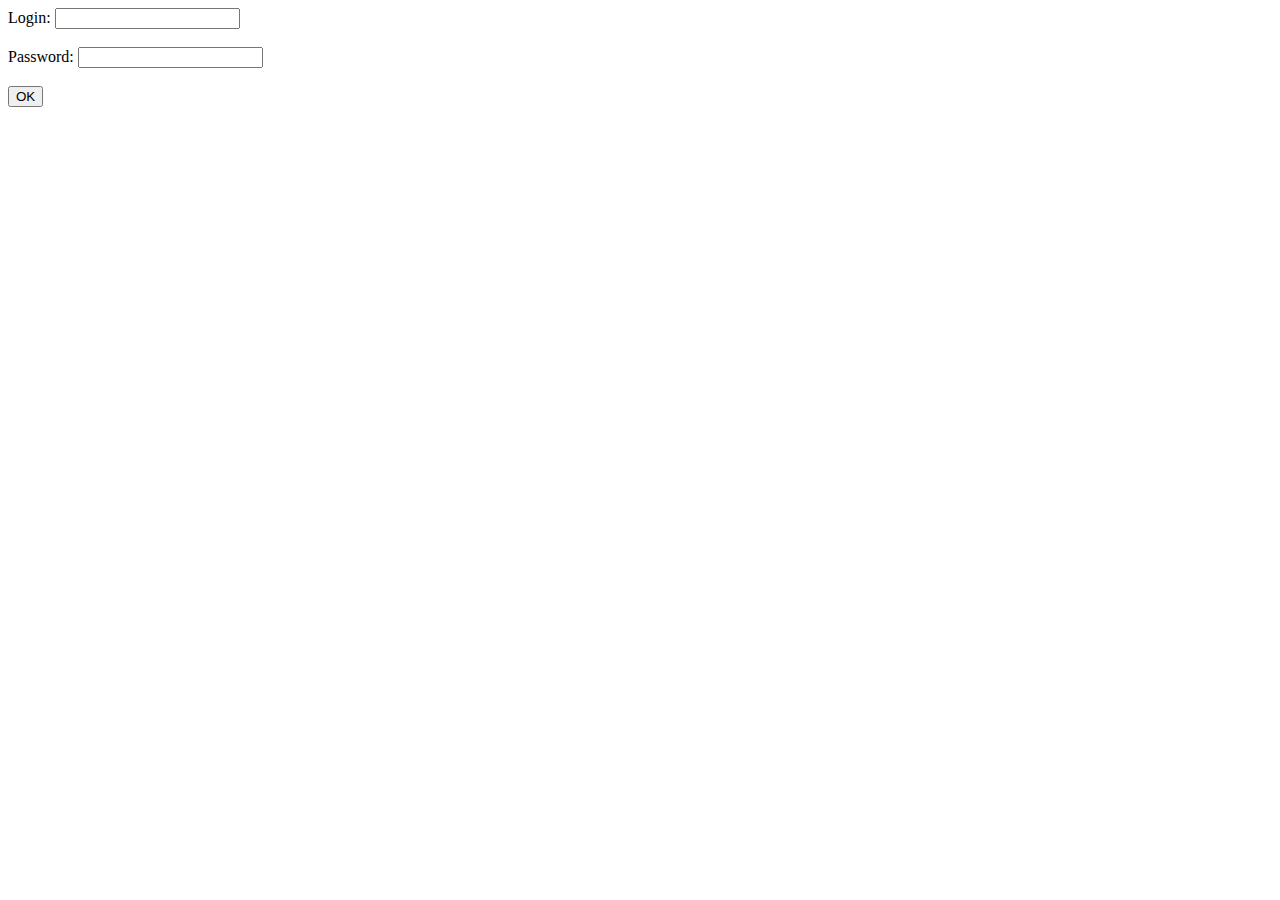
<file: d04/ex01/index.html>
<!DOCTYPE html>
<html lang="en">
<head>
	<meta charset="UTF-8">
	<title>Create account</title>
</head>
<body>
	<form action="create.php" method="post">
		Login: <input type="text" name="login" value=""/>
		<br/>
		<br/>
		Password: <input type="password" name="passwd" value=""/>
		<br/>
		<br/>
		<input type="submit" name="submit" value="OK"/>
	</form>
</body>
</html>
</file>
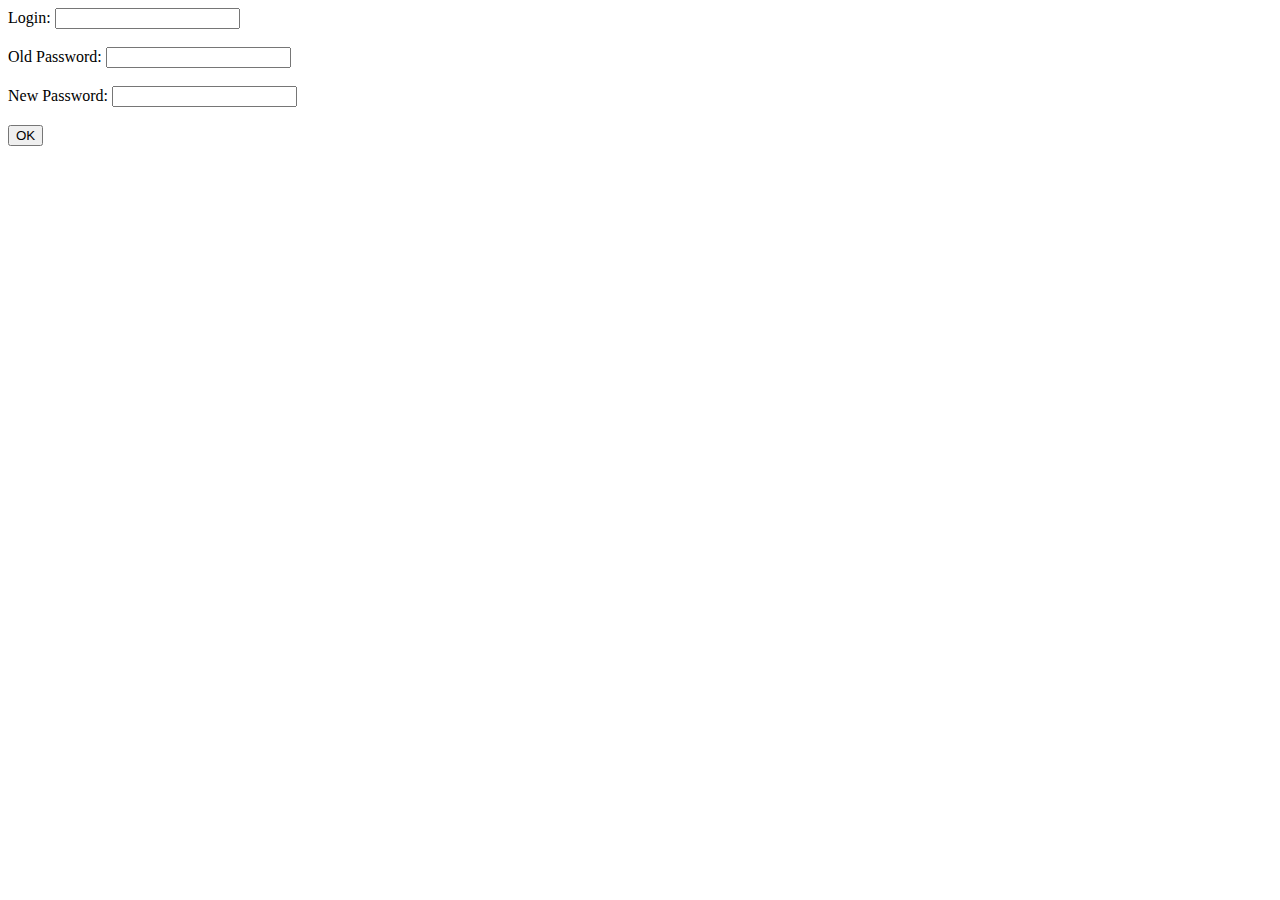
<file: d04/ex02/index.html>
<!DOCTYPE html>
<html lang="en">
<head>
	<meta charset="UTF-8">
	<title>Modif account</title>
</head>
<body>
	<form action="modif.php" method="post">
		Login: <input type="text" name="login" value=""/>
		<br/>
		<br/>
		Old Password: <input type="password" name="oldpw" value=""/>
		<br/>
		<br/>
		New Password: <input type="password" name="newpw" value=""/>
		<br/>
		<br/>
		<input type="submit" name="submit" value="OK"/>
	</form>
</body>
</html>
</file>
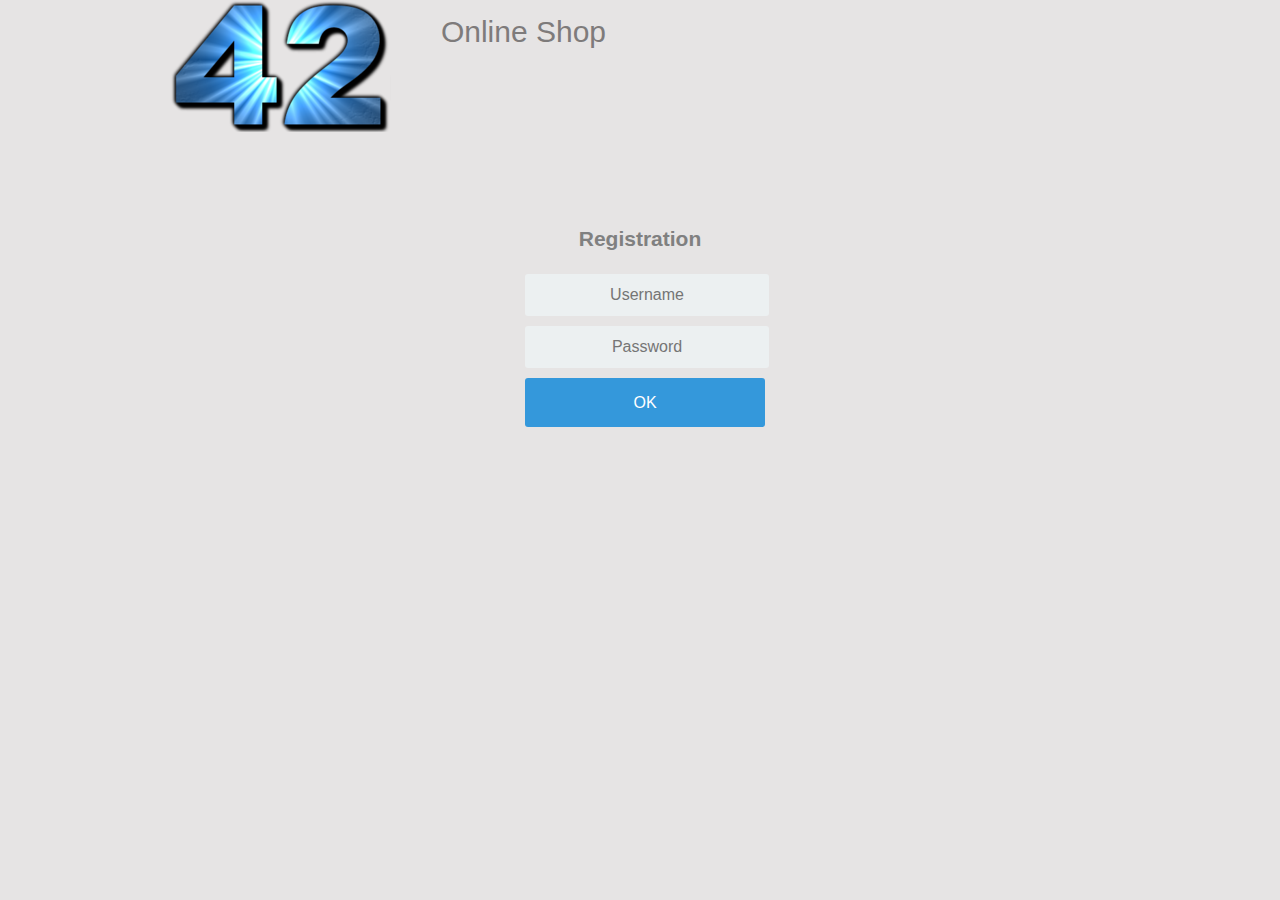
<file: rush00/create.html>
<!DOCTYPE html>
<html lang="en">
<head>
    <meta charset="UTF-8">
    <link rel="stylesheet" href="style.css" charset="utf-8"/>
    <title>Registration</title>
</head>
<body>
    <div id="header">
        <a href="index.php" id="logo"></a>
        <div id="call">Online Shop</div>
    </div>
    <form action="create_usr.php" method="POST">
        <div class="op">
            <h2>Registration</h2>
            <input placeholder="Username" type="text" name="login" value="" />
            <br/>
            <input placeholder="Password" type="password" name="passwd" value="" />
            <br/>
            <input type="submit" name="submit" value="OK"/>
        <div/>
	</form>
</body>
</html>
</file>
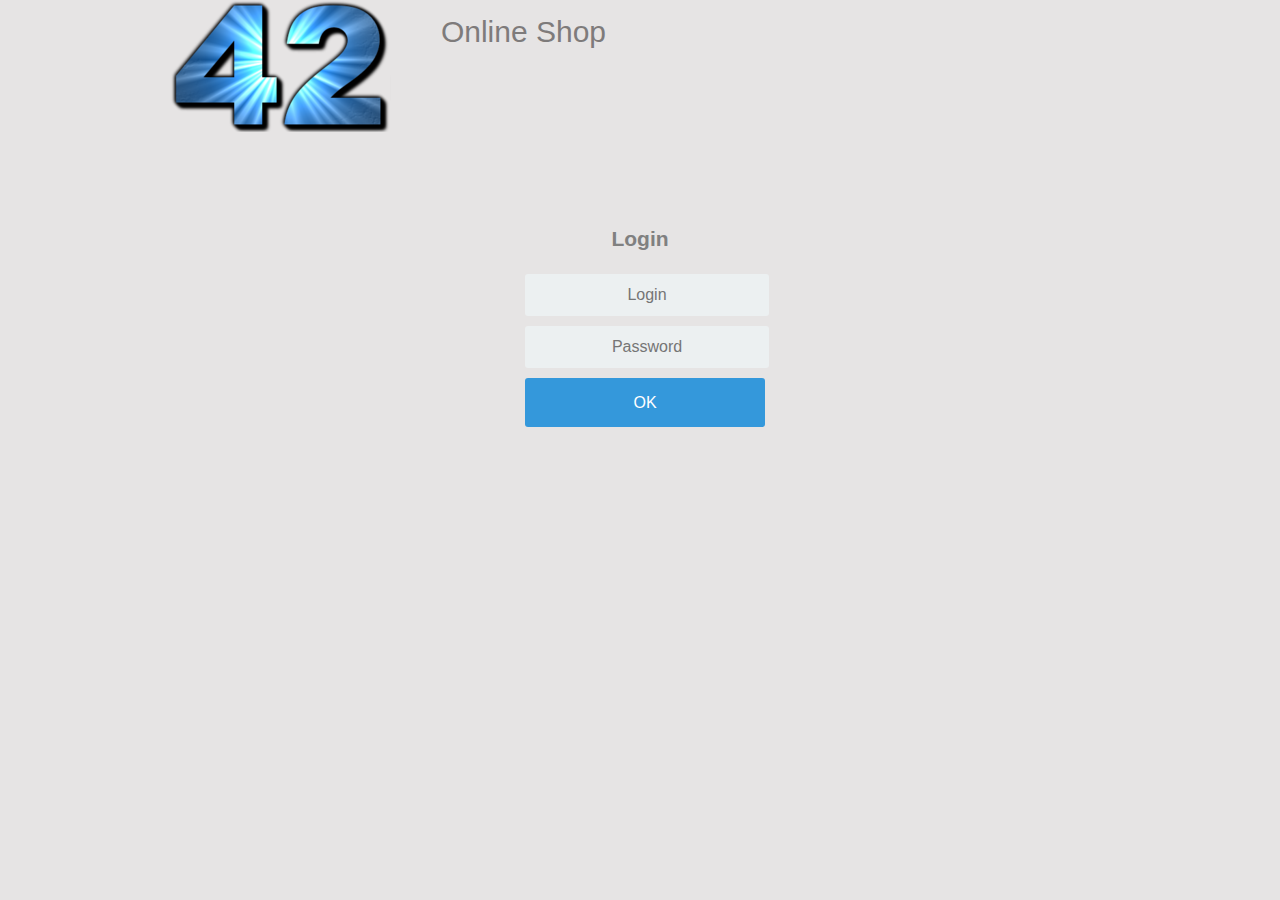
<file: rush00/login.html>
<!DOCTYPE html>
<html lang="en">
<head>
    <meta charset="UTF-8">
    <link rel="stylesheet" href="style.css" charset="utf-8"/>
    <title>Login</title>
</head>
<body>
    <div id="header">
        <a href="index.php" id="logo"></a>      
        <div id="call">Online Shop</div>         
    </div>
    <form action="log_in.php" method="POST">
        <div class="op">
            <h2>Login</h2>
            <input placeholder="Login" type="text" name="login" value=""/>
            <br/>
            <input placeholder="Password" type="password" name="passwd" value=""/>
            <br/>
            <input type="submit" name="submit" value="OK"/>
        <div/>
    </form>
</body>
</html>
</file>
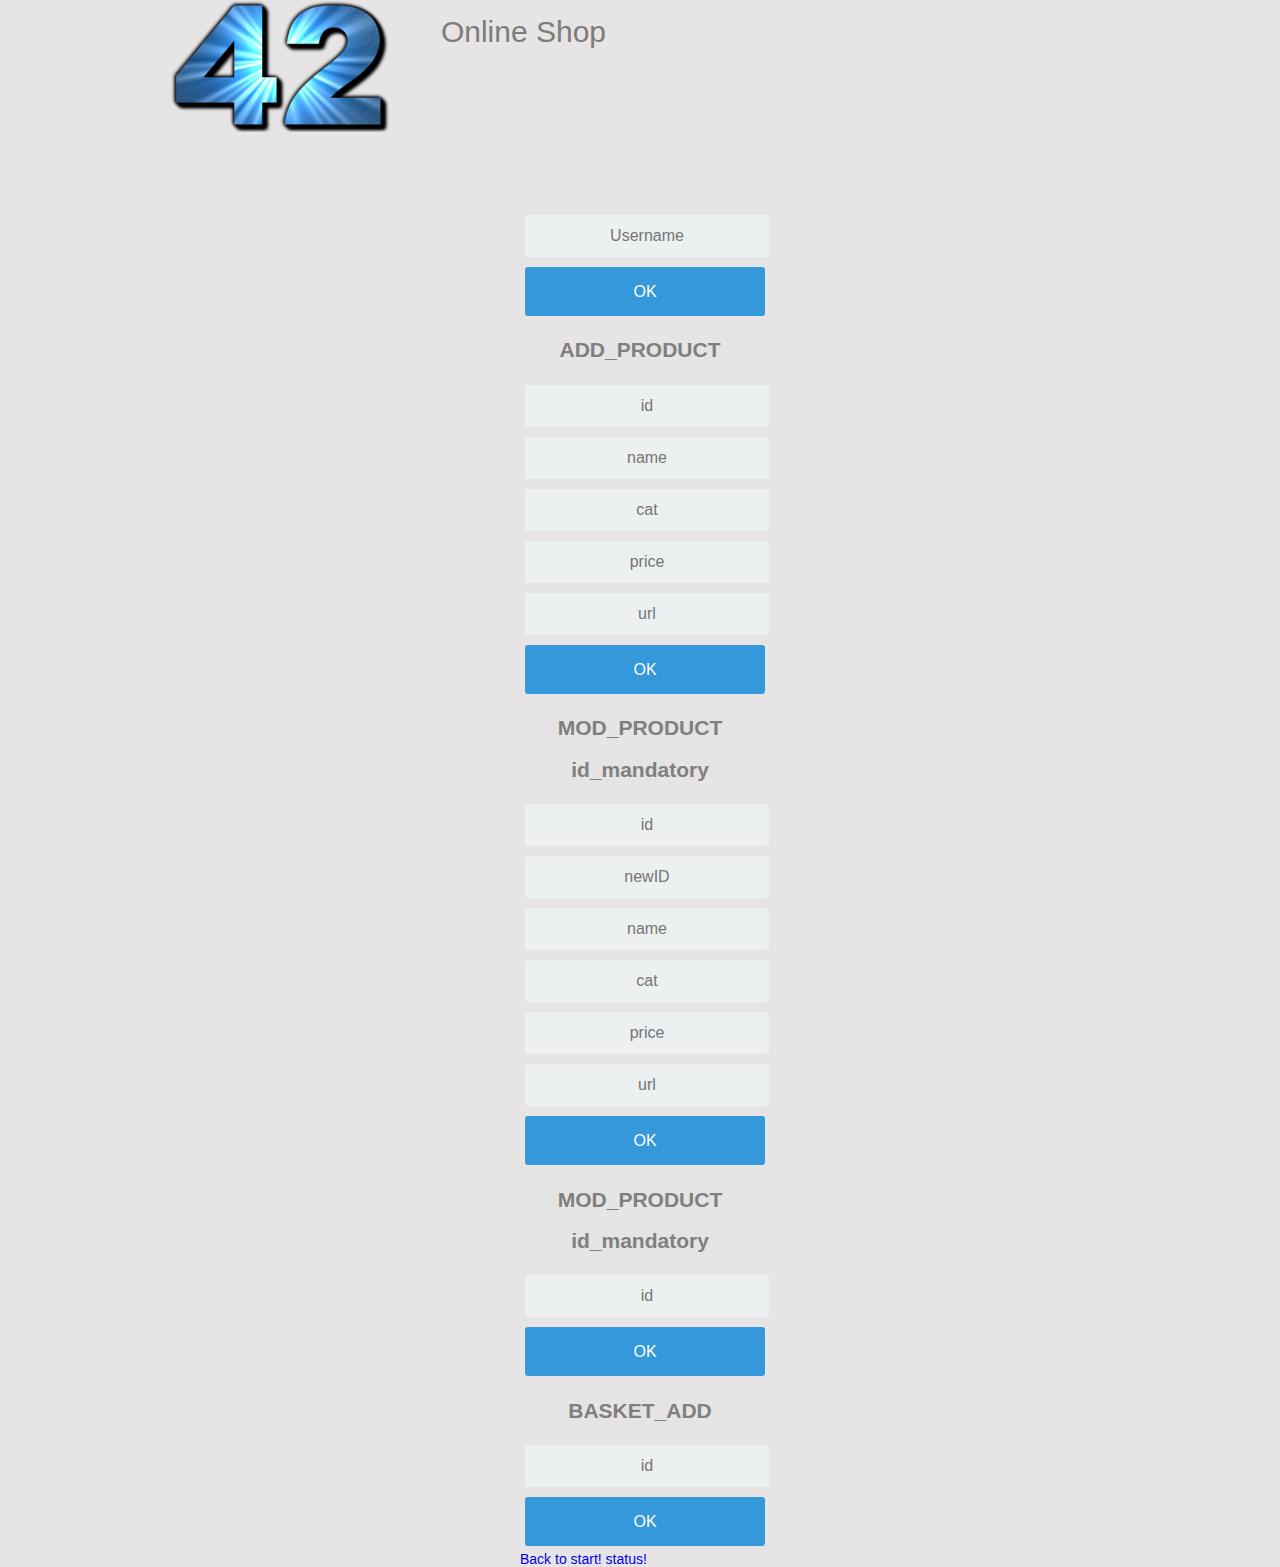
<file: rush00/my_page.html>
<!DOCTYPE html>
<html lang="en">
<head>
    <meta charset="UTF-8">
    <link rel="stylesheet" href="style.css" charset="utf-8"/>
    <title>Admin Page</title>
</head>
<body>
    <div id="header">
        <a href="index.php" id="logo"></a>      
        <div id="call">Online Shop</div>         
    </div>
    <div class="op">
        <form action="delusr.php" method="POST">
            <input placeholder="Username" type="text" name="login" value="" />
            <br />
            <input type="submit" name="submit" value="OK"/>
        </form>
        <h2>ADD_PRODUCT</h2>
         <form action="pr_add.php" method="GET">
            <input placeholder="id" type="text" name="id" value="" />
            <br />
            <input placeholder="name" type="text" name="name" value="" />
            <br />
            <input placeholder="cat" type="text" name="cat" value="" />
            <br />
            <input placeholder="price" type="text" name="price" value="" />
            <br />
            <input placeholder="url" type="text" name="url" value="" />
            <br />
            <input type="submit" name="submit" value="OK"/>
        </form>
        <h2>MOD_PRODUCT</h2>
        <h2>id_mandatory</h2>
        <form action="pr_mod.php" method="GET">
            <input placeholder="id" type="text" name="id" value="" />
            <br />
            <input placeholder="newID" type="text" name="newid" value="" />
            <br />
            <input placeholder="name" type="text" name="name" value="" />
            <br />
            <input placeholder="cat" type="text" name="cat" value="" />
            <br />
            <input placeholder="price" type="text" name="price" value="" />
            <br />
            <input placeholder="url" type="text" name="url" value="" />
            <br />
            <input type="submit" name="submit" value="OK"/>
        </form>
        <h2>MOD_PRODUCT</h2>
        <h2>id_mandatory</h2>
        <form action="pr_del.php" method="GET">
            <input placeholder="id" type="text" name="id" value="" />
            <br />
            <input type="submit" name="submit" value="OK"/>
        </form>
        <h2>BASKET_ADD</h2>
        <form action="basket_add.php" method="GET">
            <input placeholder="id" type="text" name="id" value="" />
            <br />
            <input type="submit" name="submit" value="OK"/>
        </form>
        <a href="my_page.html">Back to start!</a>
        <a href="status.html">status!</a>
    </div>
</body>
</html>
</file>
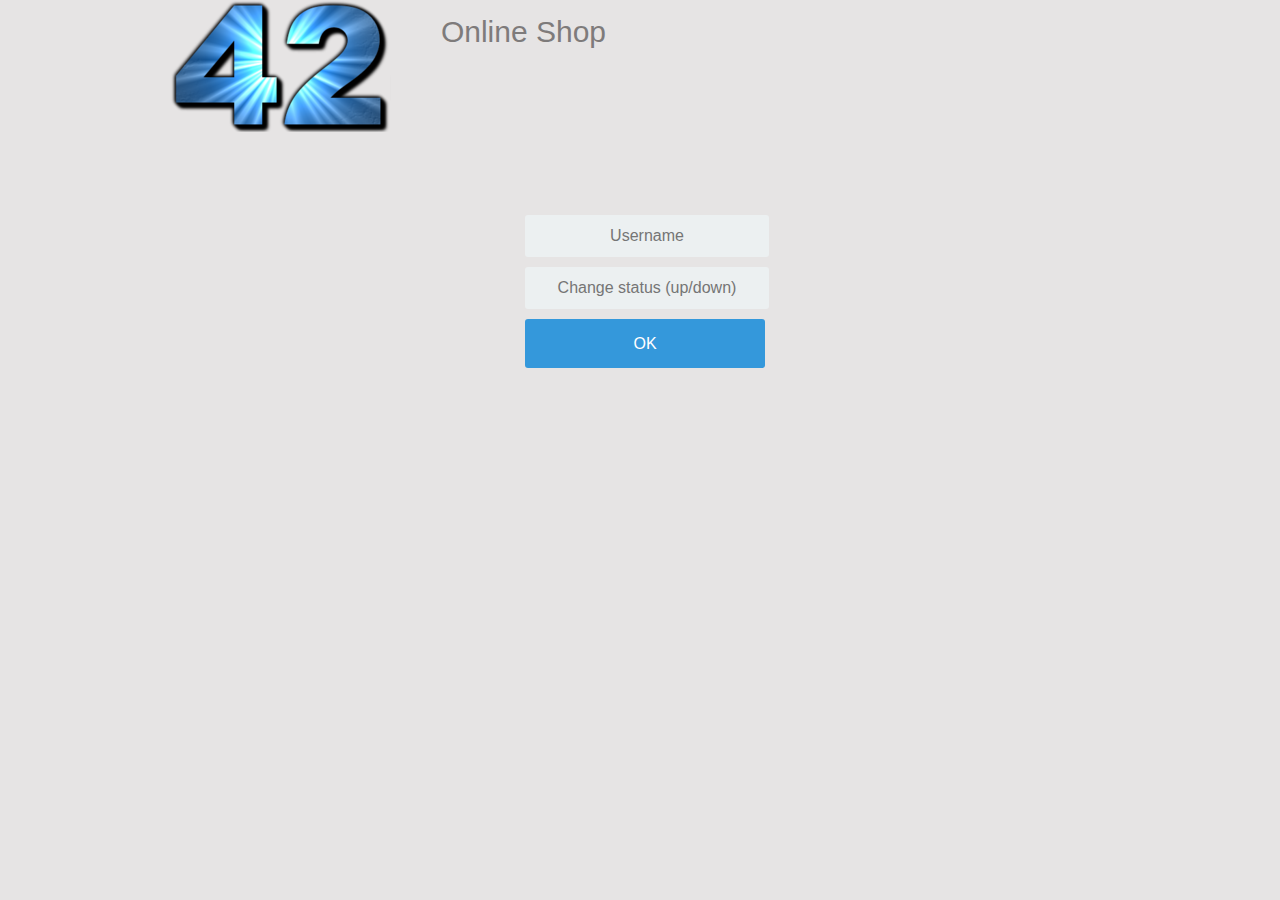
<file: rush00/status.html>
<!DOCTYPE html>
<html lang="en">
<head>
	<meta charset="UTF-8">
	<link rel="stylesheet" href="style.css" charset="utf-8"/>
	<title>status</title>
</head>
<body>
	<div id="header">
		<a href="index.php" id="logo"></a>
		<div id="call">Online Shop</div>
	</div>
	<div class="op">
		<form action="status_change_usr.php" method="POST">
	        <input placeholder="Username" type="text" name="login" value="" />
	        <br />
	        <input placeholder="Change status (up/down)" type="text" name="act" value="" />
	        <br />
	        <input type="submit" name="submit" value="OK"/>
	    </form>
	</div>
</body>
</html>
</file>
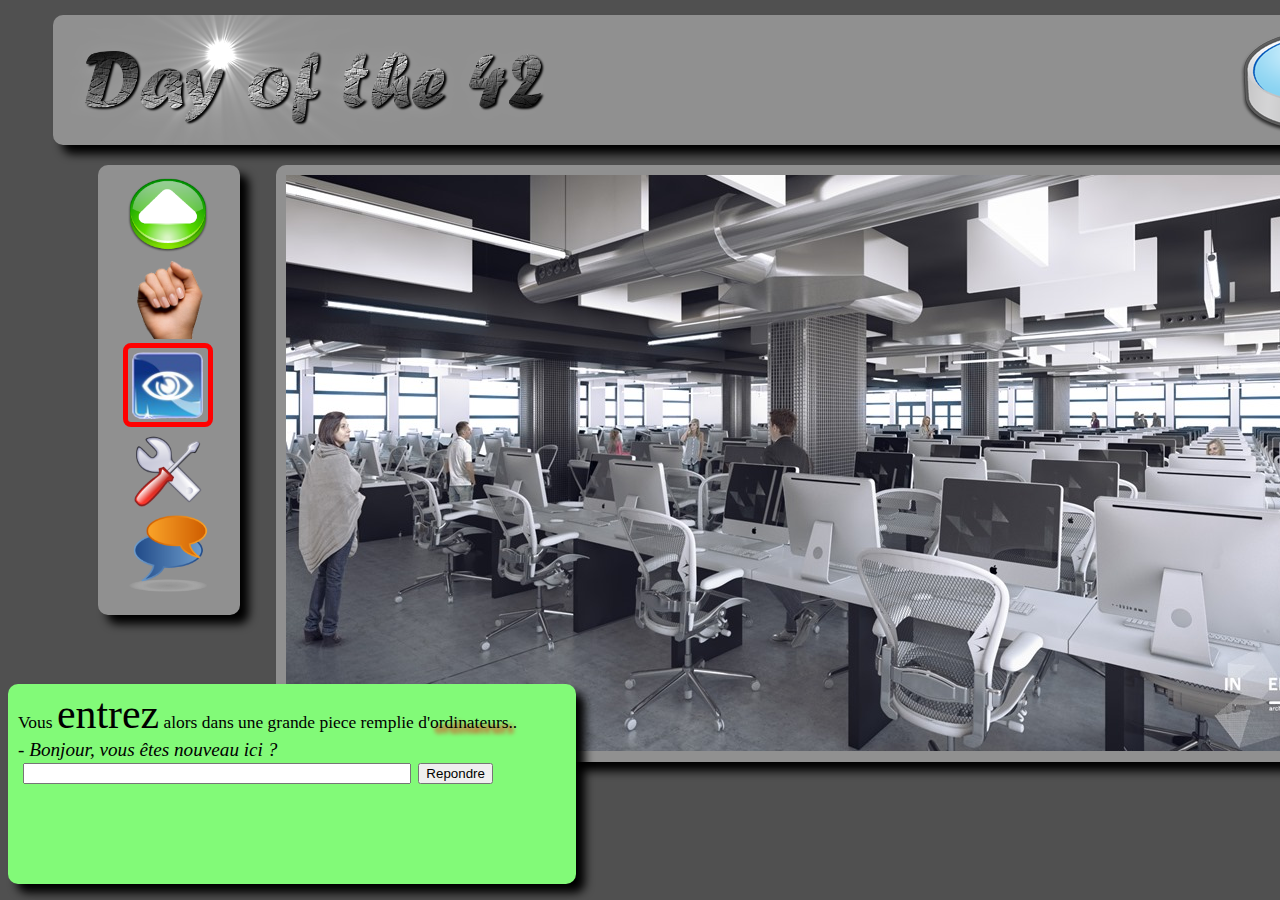
<file: d00/ex02/doft.html>
<!DOCTYPE html>
<html lang="en">
<head>
	<meta charset="utf-8">
	<link rel="stylesheet" href="doft.css" charset="utf-8" />
	<title>Day of the 42</title>
</head>
<body>
	<div class="forall">
		<header class="bgn">
			<img style="margin: 0 0 100px 10px" height="130" width="500" src="resources/day_of_the_42.png" alt="Day of the 42" title="Day of the 42">
			<img style="position: relative; left: 660px; bottom: 75px" src="resources/loupe.png" alt="Loupe" title="Loupe">
			<a href="http://www.disney.com"><img style="position: relative; bottom: 190px; left: 668px" src="./resources/reload.png" alt="Reload"
				title="Start from the beginning" width="25"></a>
			<a href="http://www.relaischateaux.com"><img  style="position: relative; bottom: 112px; left: 640px" src="./resources/close.gif"
				alt="Close" title="Disconnect" width="25"></a>
		</header>
		<nav class="lft">
			<img src="resources/arrow.png" alt="Advance" title="Advance">
			<img src="resources/main.png" alt="Take" title="Take">
			<img style="border: 5px solid #ff0000; border-radius: 8px; position: relative; left: 25px" src="resources/oeil.png" alt="Look" title="Look">
			<img src="resources/outil.png" alt="Use" title="Use">
			<img src="resources/chat-icon.png" alt="Speak" title="Speak">
		</nav>
		<section class="cntr">
			<img style="position: relative; left: 10px; top: 10px;" src="resources/cluster.jpg" alt="Cluster" title="Cluster" usemap="Cluster">
			<map name="Cluster">
				<area coords="330, 330, 450, 550" href="http://www.ikea.com">
				<area coords="810, 320, 995, 460" href="http://www.apple.com">
			</map>
		</section>
		<aside>
			<img src="resources/book.png" alt="Book" title="Book">
			<img src="resources/towel.png" alt="Towel" title="Towel">
			<div class="brg" title="Brick"></div>
		</aside>
		<div class="lst">
			<p style="margin: 0 10px; position: relative; top: 10px; line-height: 1.0">Vous <b style="font-size: 240%; font-weight: 500; font-family: Sitka banner">entrez</b> alors dans une grande piece remplie d'<span style="text-shadow: 5px 5px 4px rgb(255, 0, 0)">ordinateurs</span>..</p>
			<i style="font-family: Gadugi; font-size: 110%; position: relative; left: 10px; top: 10px; line-height: 1.5">- Bonjour, vous êtes nouveau ici ?</i>
			<input style="position: relative; top: 7px; left: 15px; width: 380px" type="text">
			<input style="position: relative; top: 7px; left: 18px;" type="button" value="Repondre">
		</div>
	</div>
</body>
</html>
</file>
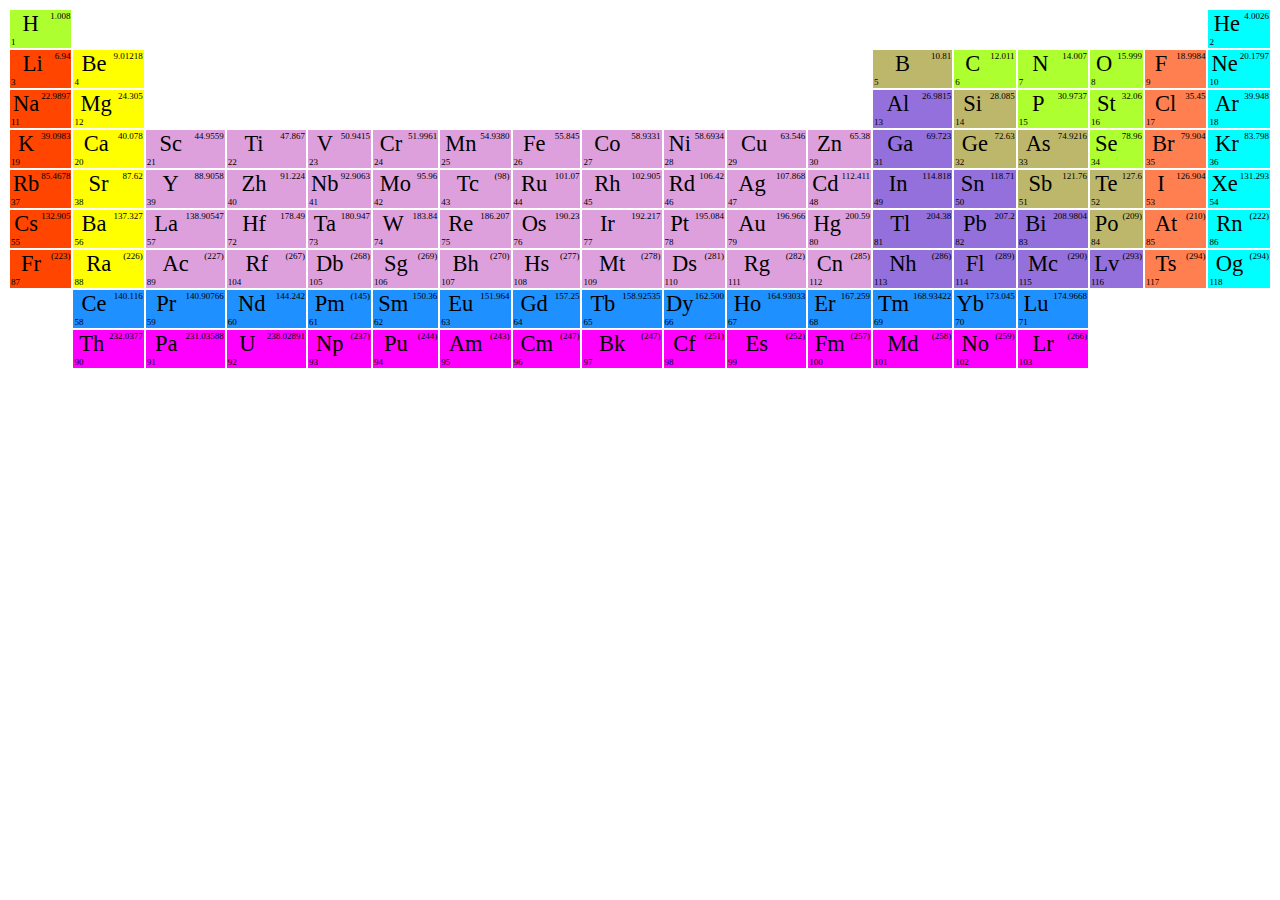
<file: d00/ex03/responsive.html>
<!DOCTYPE html>
<html>
<head>
	<meta charset="utf-8">
	<link rel="stylesheet" href="responsive.css" charset="utf-8" />
	<title>Dmitry Mendeleev</title>
</head>
<body>
	<table>
		<tr>
			<td bgcolor="greenyellow">
				<div class="weight">1.008</div>
				<div class="char">H</div>
				<div class="nbr">1</div>
			</td>
			<td></td>
			<td></td>
			<td></td>
			<td></td>
			<td></td>
			<td></td>
			<td></td>
			<td></td>
			<td></td>
			<td></td>
			<td></td>
			<td></td>
			<td></td>
			<td></td>
			<td></td>
			<td></td>
			<td bgcolor="aqua">
				<div class="weight">4.0026</div>
				<div class="char">He</div>
				<div class="nbr">2</div>
			</td>
		</tr>
		<tr>
			<td bgcolor="orangered"><div class="weight">6.94</div><div class="char">Li</div><div class="nbr">3</div></td>
			<td bgcolor="yellow"><div class="weight">9.01218</div><div class="char">Be</div><div class="nbr">4</div></td>
			<td></td>
			<td></td>
			<td></td>
			<td></td>
			<td></td>
			<td></td>
			<td></td>
			<td></td>
			<td></td>
			<td></td>
			<td bgcolor="darkkhaki"><div class="weight">10.81</div><div class="char">B</div><div class="nbr">5</div></td>
			<td bgcolor="greenyellow"><div class="weight">12.011</div><div class="char">C</div><div class="nbr">6</div></td>
			<td bgcolor="greenyellow"><div class="weight">14.007</div><div class="char">N</div><div class="nbr">7</div></td>
			<td bgcolor="greenyellow"><div class="weight">15.999</div><div class="char">O</div><div class="nbr">8</div></td>
			<td bgcolor="coral"><div class="weight">18.9984</div><div class="char">F</div><div class="nbr">9</div></td>
			<td bgcolor="aqua"><div class="weight">20.1797</div><div class="char">Ne</div><div class="nbr">10</div></td>
		</tr>
		<tr>
			<td bgcolor="orangered"><div class="weight">22.9897</div><div class="char">Na</div><div class="nbr">11</div></td>
			<td bgcolor="yellow"><div class="weight">24.305</div><div class="char">Mg</div><div class="nbr">12</div></td>
			<td></td>
			<td></td>
			<td></td>
			<td></td>
			<td></td>
			<td></td>
			<td></td>
			<td></td>
			<td></td>
			<td></td>
			<td bgcolor="mediumpurple"><div class="weight">26.9815</div><div class="char">Al</div><div class="nbr">13</div></td>
			<td bgcolor="darkkhaki"><div class="weight">28.085</div><div class="char">Si</div><div class="nbr">14</div></td>
			<td bgcolor="greenyellow"><div class="weight">30.9737</div><div class="char">P</div><div class="nbr">15</div></td>
			<td bgcolor="greenyellow"><div class="weight">32.06</div><div class="char">St</div><div class="nbr">16</div></td>
			<td bgcolor="coral"><div class="weight">35.45</div><div class="char">Cl</div><div class="nbr">17</div></td>
			<td bgcolor="aqua"><div class="weight">39.948</div><div class="char">Ar</div><div class="nbr">18</div></td>
		</tr>
		<tr>
			<td bgcolor="orangered"><div class="weight">39.0983</div><div class="char">K</div><div class="nbr">19</div></td>
			<td bgcolor="yellow"><div class="weight">40.078</div><div class="char">Ca</div><div class="nbr">20</div></td>
			<td bgcolor="plum"><div class="weight">44.9559</div><div class="char">Sc</div><div class="nbr">21</div></td>
			<td bgcolor="plum"><div class="weight">47.867</div><div class="char">Ti</div><div class="nbr">22</div></td>
			<td bgcolor="plum"><div class="weight">50.9415</div><div class="char">V</div><div class="nbr">23</div></td>
			<td bgcolor="plum"><div class="weight">51.9961</div><div class="char">Cr</div><div class="nbr">24</div></td>
			<td bgcolor="plum"><div class="weight">54.9380</div><div class="char">Mn</div><div class="nbr">25</div></td>
			<td bgcolor="plum"><div class="weight">55.845</div><div class="char">Fe</div><div class="nbr">26</div></td>
			<td bgcolor="plum"><div class="weight">58.9331</div><div class="char">Co</div><div class="nbr">27</div></td>
			<td bgcolor="plum"><div class="weight">58.6934</div><div class="char">Ni</div><div class="nbr">28</div></td>
			<td bgcolor="plum"><div class="weight">63.546</div><div class="char">Cu</div><div class="nbr">29</div></td>
			<td bgcolor="plum"><div class="weight">65.38</div><div class="char">Zn</div><div class="nbr">30</div></td>
			<td bgcolor="mediumpurple"><div class="weight">69.723</div><div class="char">Ga</div><div class="nbr">31</div></td>
			<td bgcolor="darkkhaki"><div class="weight">72.63</div><div class="char">Ge</div><div class="nbr">32</div></td>
			<td bgcolor="darkkhaki"><div class="weight">74.9216</div><div class="char">As</div><div class="nbr">33</div></td>
			<td bgcolor="greenyellow"><div class="weight">78.96</div><div class="char">Se</div><div class="nbr">34</div></td>
			<td bgcolor="coral"><div class="weight">79.904</div><div class="char">Br</div><div class="nbr">35</div></td>
			<td bgcolor="aqua"><div class="weight">83.798</div><div class="char">Kr</div><div class="nbr">36</div></td>
		</tr>
		<tr>
			<td bgcolor="orangered"><div class="weight">85.4678</div><div class="char">Rb</div><div class="nbr">37</div></td>
			<td bgcolor="yellow"><div class="weight">87.62</div><div class="char">Sr</div><div class="nbr">38</div></td>
			<td bgcolor="plum"><div class="weight">88.9058</div><div class="char">Y</div><div class="nbr">39</div></td>
			<td bgcolor="plum"><div class="weight">91.224</div><div class="char">Zh</div><div class="nbr">40</div></td>
			<td bgcolor="plum"><div class="weight">92.9063</div><div class="char">Nb</div><div class="nbr">41</div></td>
			<td bgcolor="plum"><div class="weight">95.96</div><div class="char">Mo</div><div class="nbr">42</div></td>
			<td bgcolor="plum"><div class="weight">(98)</div><div class="char">Tc</div><div class="nbr">43</div></td>
			<td bgcolor="plum"><div class="weight">101.07</div><div class="char">Ru</div><div class="nbr">44</div></td>
			<td bgcolor="plum"><div class="weight">102.905</div><div class="char">Rh</div><div class="nbr">45</div></td>
			<td bgcolor="plum"><div class="weight">106.42</div><div class="char">Rd</div><div class="nbr">46</div></td>
			<td bgcolor="plum"><div class="weight">107.868</div><div class="char">Ag</div><div class="nbr">47</div></td>
			<td bgcolor="plum"><div class="weight">112.411</div><div class="char">Cd</div><div class="nbr">48</div></td>
			<td bgcolor="mediumpurple"><div class="weight">114.818</div><div class="char">In</div><div class="nbr">49</div></td>
			<td bgcolor="mediumpurple"><div class="weight">118.71</div><div class="char">Sn</div><div class="nbr">50</div></td>
			<td bgcolor="darkkhaki"><div class="weight">121.76</div><div class="char">Sb</div><div class="nbr">51</div></td>
			<td bgcolor="darkkhaki"><div class="weight">127.6</div><div class="char">Te</div><div class="nbr">52</div></td>
			<td bgcolor="coral"><div class="weight">126.904</div><div class="char">I</div><div class="nbr">53</div></td>
			<td bgcolor="aqua"><div class="weight">131.293</div><div class="char">Xe</div><div class="nbr">54</div></td>
		</tr>
		<tr>
			<td bgcolor="orangered"><div class="weight">132.905</div><div class="char">Cs</div><div class="nbr">55</div></td>
			<td bgcolor="yellow"><div class="weight">137.327</div><div class="char">Ba</div><div class="nbr">56</div></td>
			<td bgcolor="plum"><div class="weight">138.90547</div><div class="char">La</div><div class="nbr">57</div></td>
			<td bgcolor="plum"><div class="weight">178.49</div><div class="char">Hf</div><div class="nbr">72</div></td>
			<td bgcolor="plum"><div class="weight">180.947</div><div class="char">Ta</div><div class="nbr">73</div></td>
			<td bgcolor="plum"><div class="weight">183.84</div><div class="char">W</div><div class="nbr">74</div></td>
			<td bgcolor="plum"><div class="weight">186.207</div><div class="char">Re</div><div class="nbr">75</div></td>
			<td bgcolor="plum"><div class="weight">190.23</div><div class="char">Os</div><div class="nbr">76</div></td>
			<td bgcolor="plum"><div class="weight">192.217</div><div class="char">Ir</div><div class="nbr">77</div></td>
			<td bgcolor="plum"><div class="weight">195.084</div><div class="char">Pt</div><div class="nbr">78</div></td>
			<td bgcolor="plum"><div class="weight">196.966</div><div class="char">Au</div><div class="nbr">79</div></td>
			<td bgcolor="plum"><div class="weight">200.59</div><div class="char">Hg</div><div class="nbr">80</div></td>
			<td bgcolor="mediumpurple"><div class="weight">204.38</div><div class="char">Tl</div><div class="nbr">81</div></td>
			<td bgcolor="mediumpurple"><div class="weight">207.2</div><div class="char">Pb</div><div class="nbr">82</div></td>
			<td bgcolor="mediumpurple"><div class="weight">208.9804</div><div class="char">Bi</div><div class="nbr">83</div></td>
			<td bgcolor="darkkhaki"><div class="weight">(209)</div><div class="char">Po</div><div class="nbr">84</div></td>
			<td bgcolor="coral"><div class="weight">(210)</div><div class="char">At</div><div class="nbr">85</div></td>
			<td bgcolor="aqua"><div class="weight">(222)</div><div class="char">Rn</div><div class="nbr">86</div></td>
		</tr>
		<tr>
			<td bgcolor="orangered"><div class="weight">(223)</div><div class="char">Fr</div><div class="nbr">87</div></td>
			<td bgcolor="yellow"><div class="weight">(226)</div><div class="char">Ra</div><div class="nbr">88</div></td>
			<td bgcolor="plum"><div class="weight">(227)</div><div class="char">Ac</div><div class="nbr">89</div></td>
			<td bgcolor="plum"><div class="weight">(267)</div><div class="char">Rf</div><div class="nbr">104</div></td>
			<td bgcolor="plum"><div class="weight">(268)</div><div class="char">Db</div><div class="nbr">105</div></td>
			<td bgcolor="plum"><div class="weight">(269)</div><div class="char">Sg</div><div class="nbr">106</div></td>
			<td bgcolor="plum"><div class="weight">(270)</div><div class="char">Bh</div><div class="nbr">107</div></td>
			<td bgcolor="plum"><div class="weight">(277)</div><div class="char">Hs</div><div class="nbr">108</div></td>
			<td bgcolor="plum"><div class="weight">(278)</div><div class="char">Mt</div><div class="nbr">109</div></td>
			<td bgcolor="plum"><div class="weight">(281)</div><div class="char">Ds</div><div class="nbr">110</div></td>
			<td bgcolor="plum"><div class="weight">(282)</div><div class="char">Rg</div><div class="nbr">111</div></td>
			<td bgcolor="plum"><div class="weight">(285)</div><div class="char">Cn</div><div class="nbr">112</div></td>
			<td bgcolor="mediumpurple"><div class="weight">(286)</div><div class="char">Nh</div><div class="nbr">113</div></td>
			<td bgcolor="mediumpurple"><div class="weight">(289)</div><div class="char">Fl</div><div class="nbr">114</div></td>
			<td bgcolor="mediumpurple"><div class="weight">(290)</div><div class="char">Mc</div><div class="nbr">115</div></td>
			<td bgcolor="mediumpurple"><div class="weight">(293)</div><div class="char">Lv</div><div class="nbr">116</div></td>
			<td bgcolor="coral"><div class="weight">(294)</div><div class="char">Ts</div><div class="nbr">117</div></td>
			<td bgcolor="aqua"><div class="weight">(294)</div><div class="char">Og</div><div class="nbr">118</div></td>
		</tr>
		<tr>
			<td></td>
			<td bgcolor="dodgerblue"><div class="weight">140.116</div><div class="char">Ce</div><div class="nbr">58</div></td>
			<td bgcolor="dodgerblue"><div class="weight">140.90766</div><div class="char">Pr</div><div class="nbr">59</div></td>
			<td bgcolor="dodgerblue"><div class="weight">144.242</div><div class="char">Nd</div><div class="nbr">60</div></td>
			<td bgcolor="dodgerblue"><div class="weight">(145)</div><div class="char">Pm</div><div class="nbr">61</div></td>
			<td bgcolor="dodgerblue"><div class="weight">150.36</div><div class="char">Sm</div><div class="nbr">62</div></td>
			<td bgcolor="dodgerblue"><div class="weight">151.964</div><div class="char">Eu</div><div class="nbr">63</div></td>
			<td bgcolor="dodgerblue"><div class="weight">157.25</div><div class="char">Gd</div><div class="nbr">64</div></td>
			<td bgcolor="dodgerblue"><div class="weight">158.92535</div><div class="char">Tb</div><div class="nbr">65</div></td>
			<td bgcolor="dodgerblue"><div class="weight">162.500</div><div class="char">Dy</div><div class="nbr">66</div></td>
			<td bgcolor="dodgerblue"><div class="weight">164.93033</div><div class="char">Ho</div><div class="nbr">67</div></td>
			<td bgcolor="dodgerblue"><div class="weight">167.259</div><div class="char">Er</div><div class="nbr">68</div></td>
			<td bgcolor="dodgerblue"><div class="weight">168.93422</div><div class="char">Tm</div><div class="nbr">69</div></td>
			<td bgcolor="dodgerblue"><div class="weight">173.045</div><div class="char">Yb</div><div class="nbr">70</div></td>
			<td bgcolor="dodgerblue"><div class="weight">174.9668</div><div class="char">Lu</div><div class="nbr">71</div></td>
		</tr>
		<tr>
			<td></td>
			<td bgcolor="fuchsia"><div class="weight">232.0377</div><div class="char">Th</div><div class="nbr">90</div></td>
			<td bgcolor="fuchsia"><div class="weight">231.03588</div><div class="char">Pa</div><div class="nbr">91</div></td>
			<td bgcolor="fuchsia"><div class="weight">238.02891</div><div class="char">U</div><div class="nbr">92</div></td>
			<td bgcolor="fuchsia"><div class="weight">(237)</div><div class="char">Np</div><div class="nbr">93</div></td>
			<td bgcolor="fuchsia"><div class="weight">(244)</div><div class="char">Pu</div><div class="nbr">94</div></td>
			<td bgcolor="fuchsia"><div class="weight">(243)</div><div class="char">Am</div><div class="nbr">95</div></td>
			<td bgcolor="fuchsia"><div class="weight">(247)</div><div class="char">Cm</div><div class="nbr">96</div></td>
			<td bgcolor="fuchsia"><div class="weight">(247)</div><div class="char">Bk</div><div class="nbr">97</div></td>
			<td bgcolor="fuchsia"><div class="weight">(251)</div><div class="char">Cf</div><div class="nbr">98</div></td>
			<td bgcolor="fuchsia"><div class="weight">(252)</div><div class="char">Es</div><div class="nbr">99</div></td>
			<td bgcolor="fuchsia"><div class="weight">(257)</div><div class="char">Fm</div><div class="nbr">100</div></td>
			<td bgcolor="fuchsia"><div class="weight">(258)</div><div class="char">Md</div><div class="nbr">101</div></td>
			<td bgcolor="fuchsia"><div class="weight">(259)</div><div class="char">No</div><div class="nbr">102</div></td>
			<td bgcolor="fuchsia"><div class="weight">(266)</div><div class="char">Lr</div><div class="nbr">103</div></td>
		</tr>
	</table>
</div>
</body>
</html>
</file>
<file: rush00/style.css>
.pmp {
	width: 50px;
	font-size: 20px;
	float: right;
}

.pmm {
	width: 50px;
	font-size: 20px;
	float: left;
}

.op {
	padding: 20px;
	width: 240px;
	margin: auto;
	margin-top: 50px;
	height: 300px;
}

.op input {
	margin: 5px;
	width: 240px;
	text-align: center;
	background: #ecf0f1;
	border: 2px solid transparent;
	border-radius: 3px;
	font-size: 16px;
	font-weight: 200;
	padding:  10px 0;
	transition: border .5s;
}

.op input[type=submit] {
	border: 2px solid transparent;
	background: #3498db;
	color: white;
	font-size: 16px;
	line-height: 25px;
	padding: 10px 0;
	border-radius: 3px;
}

.op input[type=submit]:hover {
	background: #2980b9;
}

h2 {
	color: gray;
	text-align: center;
}

a { 
	text-decoration: none;
}

body {
	background: #e6e4e4;
	font-family: Tahoma, Geneva, sans-serif;
	font-size: 14px;
	margin: 0;
	padding: 0;

}

#header {
	width: 940px;
	height: 140px;
	margin: 0 auto;
}

#top-line {
	background: #323030;
	height: 5px;
}

#logo {
	background: url(img/42.png);
	width: 221px;
	height: 132px;
	display: block;
	float: left;
}

#call {
	font-size: 30px;
	color: #7e7b7b;
	float: left;
	font-family: Arial, Helvetical, sans-serif;
	width: 265px;
	text-align: center;
	padding-top: 15px; 
}

#top-menu {
	width: 412px;
	height: 33px;
	display: table-cell;
	vertical-align: middle;
	background: #323030;
	background: -moz-linear-gradient(-90deg, #323030 10%, #534f4f 80%);
	background: -webkit-linear-gradient(-90deg, #323030 10%, #534f4f 80%);
	background: -o-linear-gradient(-90deg, #323030 10%, #534f4f 80%);
	border-radius: 0 0 3px 3px;
	box-sizing: border-box;
	-moz-box-sizing: border-box;
	padding: 0 7px;
}

#top-menu a {
	color: #fff;
	margin: 0 6px;
}

#top-menu a:hover {
	text-decoration: underline;
}

.top-menu-line {
	width: 1px;
	height: 16px;
	background: #5c5757;
	display: inline-block;
	margin-bottom: -3px;
}

#content {
	width: 940px;
	margin: 0 auto;
	background: #fff;
	height: 40px
}

#leftblock {
	width: 200px;
	float: left;
}

.cat-title {
	width: 200px;
	height: 36px;
	display: table-cell;
	vertical-align: middle;
	text-align: center;
	color: #333131;
	font-weight: bold;
	font-size: 18px;
}

#rightblock {
	width: 940px;
	height: 140px;
	margin: 0 auto;
	padding-left: 60px;
}

#rightblock-basket {
	width: 1600px;
	height: 400px;
	margin: 0 auto;
	padding-left: 60px;
}

.product {
	width: 200px;
	height: 320px;
	float: left;
	margin: 0 45px;
}

.product img {
	max-width: 200px;
	max-height: 200px;
}

.product .product-title {
	margin-top: 0;
}

.product-title {
	color: #0f6a84;
	text-align: center;
	width: 100%;
	display: block;
	margin: 7px 0;
}

.product-title:hover {
	text-decoration: underline;
}

.price {
	color: #b53232;
	font-size: 18px;
	font-weight: bold;
	text-align: center;
	margin: 5px 0 8px 0;
	text-transform: uppercase;
}

.to-cart {
	width: 152px;
	height: 38px;
	background: #8db24c;
	display: block;
	border-radius: 5px;
	text-align: center;
	vertical-align: middle;
	color: #fff;
	font-size: 18px;
	margin: 0 auto;
	padding-top: 7px;
	box-sizing: border-box;
	-moz-box-sizing: border-box;
	-webkit-box-sizing: border-box;
}

.user-text {
    color: #3a68a5;
    margin: 5px 6px;
}
</file>
<file: d00/ex02/doft.css>
body {
	background: rgb(80, 80, 80);
}

header, nav, section, aside {
	background: rgb(144, 144, 144);
	border-radius: 10px;
	box-shadow: 9px 9px 10px;
}

.forall {
	width: 1570px;
	margin: 0 auto;
	height: 500px;
}

header {
	margin-top: 15px;
	margin-left: 45px;
	width: 1480px;
	height: 130px;
}

nav, aside {
	height: 450px;
	width: 142px;
	position: relative;
}

nav {
	top: 20px;
	left: 90px;
}

aside {
	bottom: 1027px;
	left: 1352px;
}

nav img, aside img {
	width: 80px;
	position: relative;
	left: 30px;
	top: 10px;
}

section {
	height: 597px;
	width: 1045px;
	position: relative;
	bottom: 430px;
	left: 268px;
}

.brg {
	background-image: url("./resources/brick.jpg");
	background-repeat: repeat;
	position: relative;
	left: 12px;
	top: 12px;
	width: 120px;
	height: 75px;
}

.lst {
	background: rgb(130, 250, 120);
	border-radius: 10px;
	box-shadow: 9px 9px 10px;
	position: relative;
	bottom: 958px;
	width: 568px;
	height: 200px;
	font-family: Verdana;
	font-size: 109%;
	font-weight: 3000;
}
</file>
<file: d00/ex03/responsive.css>
html {
	font-size: 100%;
}

table {
	width: 100%;
	height: 100%;
}

.char {
	font-size: 2.50vmin;
	text-align: center;
}

.weight {
	float: right;
	font-size: 1vmin;
}

.nbr {
	float: left;
	font-size: 1vmin;
}
</file>
